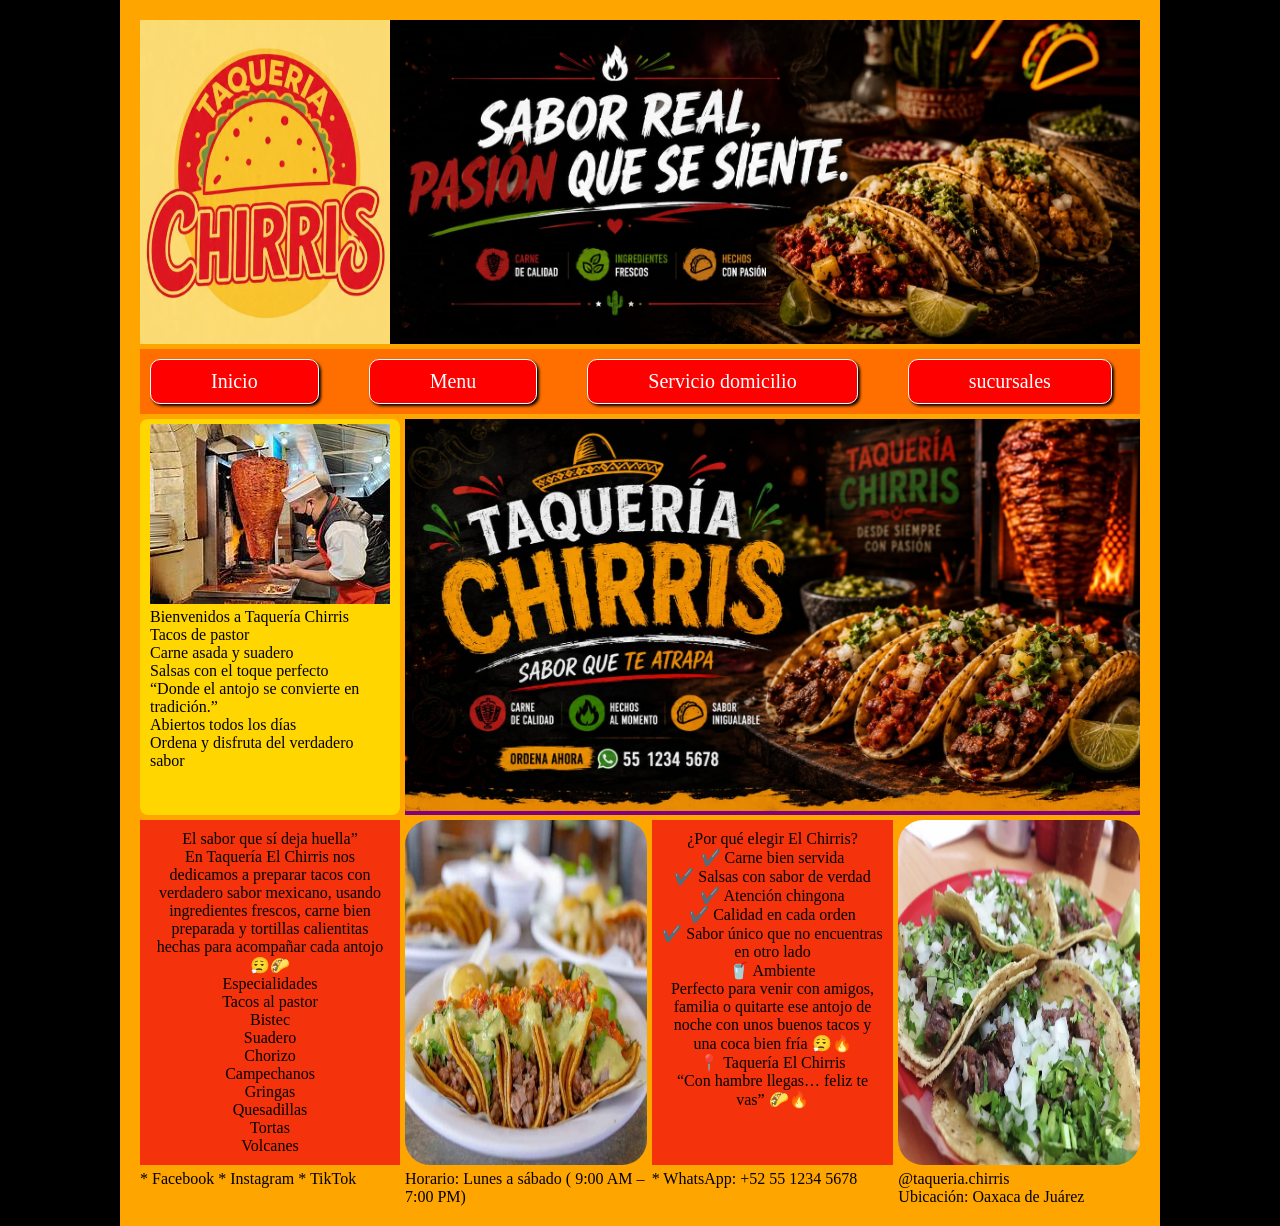
<file: index.html>
<!DOCTYPE html>
<html>
<head>
	
	<link rel="stylesheet"  type="text/css"href="css/estilos.css">
	<meta charset="utf-8">
	<meta name="viewport" content="width=device-width, initial-scale=1.0">
	<title>TAQUERIA CHIRRIS</title>
</head>
<body>
     <div class="contenedor">
     	<header class="cabecera">
     		<div class="logo"><img src="imagenes/logo.jpeg"></div>
     		<div class="banner"><img src="imagenes/banner.jpeg"></div>
     	
          </header>

     	<nav class="menu">
               <div class="hamburguesa" id="hamburguesa">
                    <span class="barra"></span>
                    <span class="barra"></span>
                    <span class="barra"></span>
               </div>

               <ul class="menulista" id="menulista">
                    <li class="menuitem"><a href="index.html" class="menulink">Inicio</a></li>
                     <li class="menuitem"><a href="html/menu.html" class="menulink">Menu</a></li>
                      <li class="menuitem"><a href="html/Servicio.html" class="menulink">Servicio domicilio</a></li>
                       <li class="menuitem"><a href="html/sucursales.html" class="menulink">sucursales</a></li>
          </ul>
     	</nav>
          <aside class="lateral">
               <img src="imagenes/barra.jpg">
               <p>Bienvenidos a Taquería Chirris</p>
<p> Tacos de pastor</p>
<p>Carne asada y suadero</p>
<p>Salsas con el toque perfecto</p>
<p>“Donde el antojo se convierte en tradición.”</p>
<p>Abiertos todos los días</p>
<p> Ordena y disfruta del verdadero sabor </p>
          </aside>

     	<main class="principal"> 
     		<section class="seccion1">
     			<img src="imagenes/imagenprincipal.jpeg">
     		</section>
     			</main>

     			<div class="minis">
     			<p>El sabor que sí deja huella”</p>
<p>En Taquería El Chirris nos dedicamos a preparar tacos con verdadero sabor mexicano, usando ingredientes frescos, carne bien preparada y tortillas calientitas hechas para acompañar cada antojo 😮‍💨🌮</p>
<p>Especialidades</p>
<p>Tacos al pastor</p>
<p>Bistec</p>
<p>Suadero</p>
<p>Chorizo</p>
<p>Campechanos</p>
<p>Gringas</p>
<p>Quesadillas</p>
<p>Tortas</p>
<p>Volcanes</p>
     	
          	</div>
     		<div class="miniimagen">
               <img src="imagenes/imagen1.jpg">
     		
     		</div>
               <div class="minis">
                    
               <p>¿Por qué elegir El Chirris?</p>
<p>✔️ Carne bien servida</p>
<p>✔️ Salsas con sabor de verdad</p>
<p>✔️ Atención chingona</p>
<p>✔️ Calidad en cada orden</p>
<p>✔️ Sabor único que no encuentras en otro lado</p>
<p>🥤 Ambiente</p>
<p>Perfecto para venir con amigos, familia o quitarte ese antojo de noche con unos buenos tacos y una coca bien fría 😮‍💨🔥</p>
<p>📍 Taquería El Chirris</p>
<p>“Con hambre llegas… feliz te vas” 🌮🔥</p>

               </div>
               
               <div class="miniimagen">
               <img src="imagenes/imagen2.jpg">
               
               </div>
     	

     		 
                

<div>
* Facebook
* Instagram
* TikTok
</div>
<div> Horario: Lunes a sábado ( 9:00 AM – 7:00 PM) 
</div>
<div>* WhatsApp: +52 55 1234 5678</div>
    <div> @taqueria.chirris<div> Ubicación: Oaxaca de Juárez</div>
</footer>
     </div>



 </body>
</html>
<script>
     const hamburguesa = document.getElementById("hamburguesa");
     const menulista = document.getElementById("menulista");
     hamburguesa.addEventListener("click",() =>{
          hamburguesa.classList.toggle("active");
          menulista.classList.toggle("active");
     });
</script>
</file>
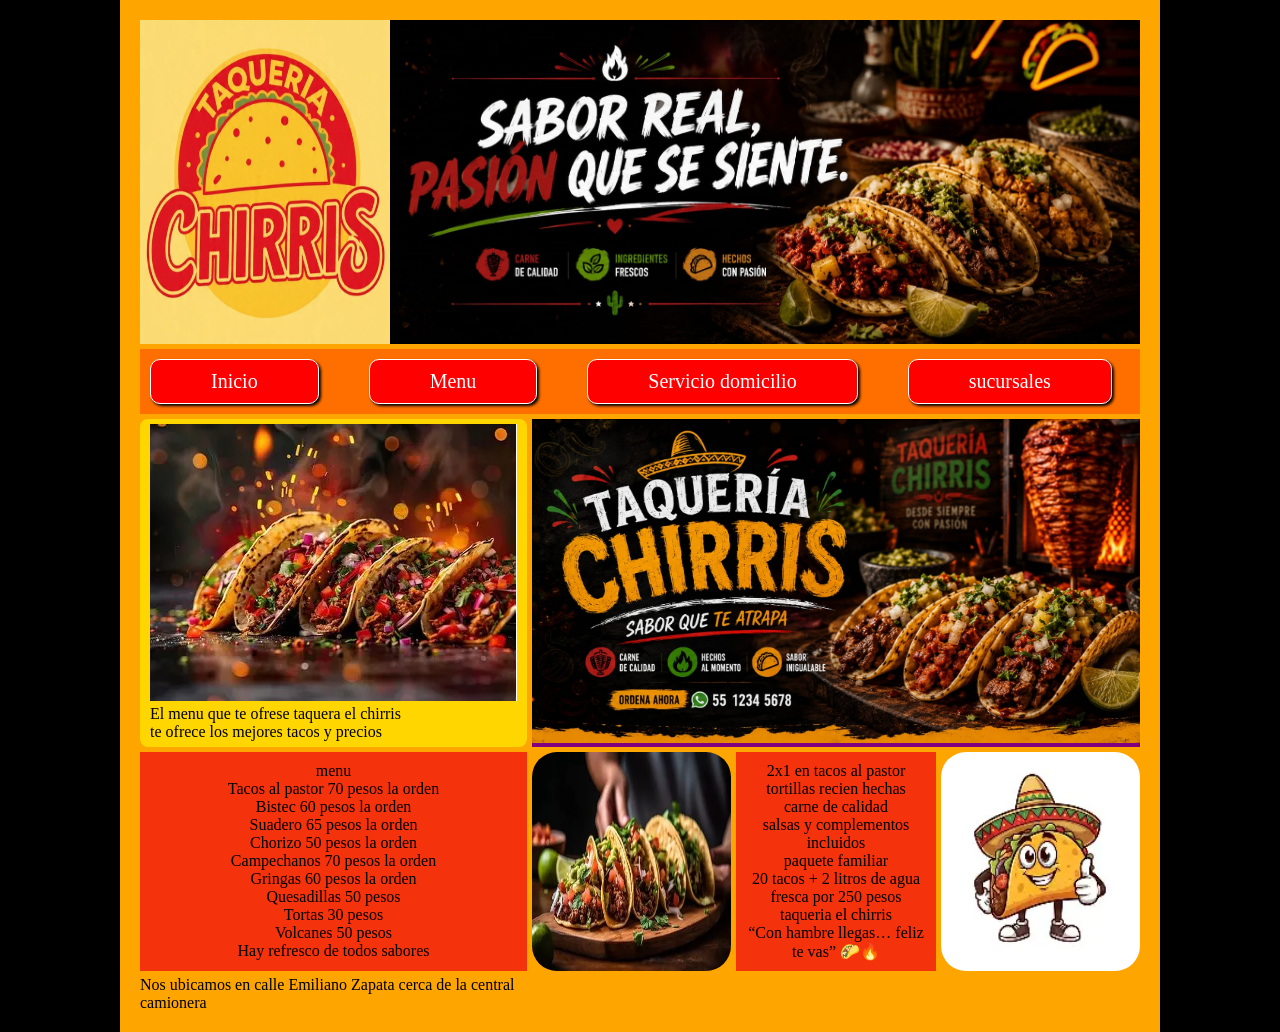
<file: html/menu.html>
<!DOCTYPE html>
<html>
<head>
	
	<link rel="stylesheet" href="../css/estilos.css">
	<meta charset="utf-8">
	<meta name="viewport" content="width=device-width, initial-scale=1">
	<title>menu</title>
</head>
<body>
     <div class="contenedor">
     	<header class="cabecera">
     		
     		<div class="logo"><img src="../imagenes/logo.jpeg"></div>
               <div class="banner"><img src="../imagenes/banner.jpeg"></div>
     	
          </header>

     	<nav class="menu">
               <div class="hamburguesa" id="hamburguesa">
                    <span class="barra"></span>
                    <span class="barra"></span>
                    <span class="barra"></span>
               </div>

               <ul class="menulista" id="menulista">
                    <li class="menuitem"><a href="../index.html" class="menulink">Inicio</a></li>
                     <li class="menuitem"><a href="../html/menu.html" class="menulink">Menu</a></li>
                      <li class="menuitem"><a href="../html/Servicio.html" class="menulink">Servicio domicilio</a></li>
                       <li class="menuitem"><a href="../html/sucursales.html" class="menulink">sucursales</a></li>
          </ul>
     	</nav>
          <aside class="lateral">
               <img src="../imagenes/taco2.webp">
               <p>El menu que te ofrese taquera el chirris</p>
<p> te ofrece los mejores tacos y precios</p>

          </aside>

     	<main class="principal"> 
     		<section class="seccion1">
     			<img src="../imagenes/imagenprincipal.jpeg">
     		</section>
     			</main>

     			<div class="minis">

<p>menu</p>
<p>Tacos al pastor 70 pesos la orden</p>
<p>Bistec 60 pesos la orden </p>
<p>Suadero 65 pesos la orden </p>
<p>Chorizo 50 pesos la orden </p>
<p>Campechanos 70 pesos la orden </p>
<p>Gringas 60 pesos la orden </p>
<p>Quesadillas 50 pesos</p>
<p>Tortas 30 pesos</p>
<p>Volcanes 50 pesos</p>
<p>Hay refresco de todos sabores</p>
     	
          	</div>
     		<div class="miniimagen">
               <img src="../imagenes/taco3.webp">
     		
     		</div>
               <div class="minis">
                    
          
<p>2x1 en tacos al pastor</p>
<p>tortillas recien hechas</p>
<p>carne de calidad</p>
<p>salsas y complementos incluidos</p>
<p>paquete familiar</p>
<p>20 tacos + 2 litros de agua fresca por 250 pesos</p>
<p>taqueria el chirris</p>
<p>“Con hambre llegas… feliz te vas” 🌮🔥</p>

               </div>
               
               <div class="miniimagen">
               <img src="../imagenes/taco4.webp">
               
               </div>
     	

     		 
                

<div>
Nos ubicamos en calle Emiliano Zapata cerca de la central camionera

</div>


               </footer>
     	</div>
             




<script>
     const hamburguesa = document.getElementById("hamburguesa");
     const menulista = document.getElementById("menulista");
     hamburguesa.addEventListener("click",() =>{
          hamburguesa.classList.toggle("active");
          menulista.classList.toggle("active");
     });
</script>
</body>
</html>
</file>
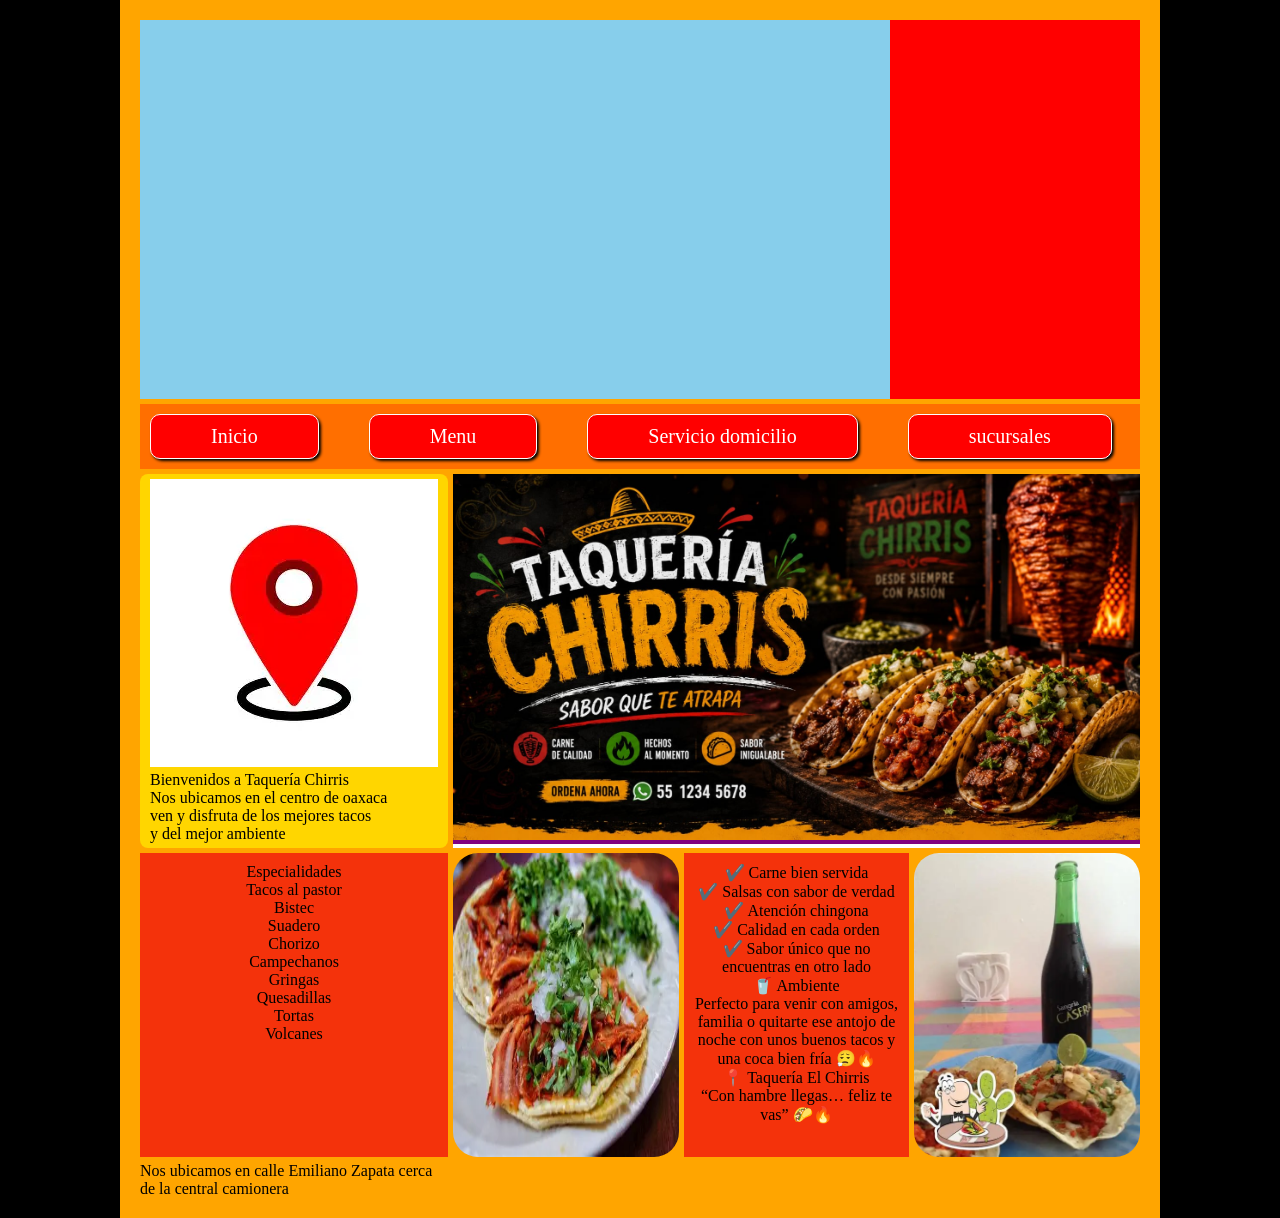
<file: html/sucursales.html>
<!DOCTYPE html>
<html>
<head>
	
	<link rel="stylesheet" href="../css/estilos.css">
	<meta charset="utf-8">
	<meta name="viewport" content="width=device-width, initial-scale=1">
	<title>sucursales</title>
</head>
<body>
     <div class="contenedor">
     	<header class="cabecera">
     		
     		<div class="banner"><video autoplay muted loop src="../video/animacion taqueria.mp4"></video></div>
     	
          </header>

     	<nav class="menu">
               <div class="hamburguesa" id="hamburguesa">
                    <span class="barra"></span>
                    <span class="barra"></span>
                    <span class="barra"></span>
               </div>

               <ul class="menulista" id="menulista">
                    <li class="menuitem"><a href="../index.html" class="menulink">Inicio</a></li>
                     <li class="menuitem"><a href="../html/menu.html" class="menulink">Menu</a></li>
                      <li class="menuitem"><a href="../html/Servicio.html" class="menulink">Servicio domicilio</a></li>
                       <li class="menuitem"><a href="../html/sucursales.html" class="menulink">sucursales</a></li>
          </ul>
     	</nav>
          <aside class="lateral">
               <img src="../imagenes/ubicacion.webp">
               <p>Bienvenidos a Taquería Chirris</p>
<p> Nos ubicamos en el centro de oaxaca</p>
<p>ven y disfruta de los mejores tacos</p>
<p>y del mejor ambiente </p>

          </aside>

     	<main class="principal"> 
     		<section class="seccion1">
     			<img src="../imagenes/imagenprincipal.jpeg">
     		</section>
     			</main>

     			<div class="minis">

<p>Especialidades</p>
<p>Tacos al pastor</p>
<p>Bistec</p>
<p>Suadero</p>
<p>Chorizo</p>
<p>Campechanos</p>
<p>Gringas</p>
<p>Quesadillas</p>
<p>Tortas</p>
<p>Volcanes</p>
     	
          	</div>
     		<div class="miniimagen">
               <img src="../imagenes/taco.webp">
     		
     		</div>
               <div class="minis">
                    
          
<p>✔️ Carne bien servida</p>
<p>✔️ Salsas con sabor de verdad</p>
<p>✔️ Atención chingona</p>
<p>✔️ Calidad en cada orden</p>
<p>✔️ Sabor único que no encuentras en otro lado</p>
<p>🥤 Ambiente</p>
<p>Perfecto para venir con amigos, familia o quitarte ese antojo de noche con unos buenos tacos y una coca bien fría 😮‍💨🔥</p>
<p>📍 Taquería El Chirris</p>
<p>“Con hambre llegas… feliz te vas” 🌮🔥</p>

               </div>
               
               <div class="miniimagen">
               <img src="../imagenes/taco1.webp">
               
               </div>
     	

     		 
                

<div>
Nos ubicamos en calle Emiliano Zapata cerca de la central camionera

</div>


               </footer>
     	</div>
             




<script>
     const hamburguesa = document.getElementById("hamburguesa");
     const menulista = document.getElementById("menulista");
     hamburguesa.addEventListener("click",() =>{
          hamburguesa.classList.toggle("active");
          menulista.classList.toggle("active");
     });
</script>
</body>
</html>
</file>
<file: css/estilos.css>
*{
	margin:0px;
	padding:0px;
}
body{
	background-color: black;
}
.contenedor{
	background-color: orange;
	width: 90%;
	padding: 20px;
	max-width: 1000px;
	margin: auto;
	display: grid;
	grid-gap: 5px;
	grid-template-columns: repeat(4, 1fr);
	
}

.cabecera{
	background-color: red;
	display: grid;
	grid-template-columns: repeat(4, 1fr);
	grid-column: span 4;
}
.logo{
	background-color: #00FF00;
	grid-column: span 1;
}
.logo img{
	height: 100%;
	width: 100%;
}
.banner{
	background-color: skyblue;
	grid-column: span 3;
}
.banner img{
	height: 100%;
	width: 100%;
}
.video{
	grid-column:span 4 ;
}
.banner video{
	width: 100%;
}
.menu{
	background-color: #FF6F00;
	grid-column: span 4;
	display: flex;
	text-align: center;
	align-items: center;

}

.menulista{
	list-style: none;
	padding: 0px;
	display: flex;
	gap: 30px;
}
.menulink{
	text-decoration: none;
	color:#FFF;
	font-size: 20px;
	border: 1px solid;
	background-color: red;
	padding: 10px 60px;
	border-radius: 10px;
	box-shadow: 2px 2px 3px #000;
	display: block;
	margin: 10px;
}

.menulista a:hover{
background-color: #F54927;
font-weight: bolder;
transition-duration: 1s;
}

.lateral{
    background-color: #FFD600;
    grid-row: span 2;
    padding: 5px 10px;
    border-radius: 8px;
}

.principal{
	background-color: #FFF;
    grid-column: span 3;
    grid-row: span 2;
}
.seccion1{
	background-color: purple;
	
	grid-row: span 2;
}
.seccion1 img{
	height: 100%;
	width: 100%;
}

.minis{
	background-color: #F4320B;
	grid-column: span 1;
	text-align: center;
	padding: 10px;
}
.miniimagen img{
	height: 100%;
	width: 100%;
	border-radius: 25px;
}
.miniimagen{
	grid-column: span 1;
}

.pie{
	background-color: black;
	grid-column: span 3;
	text-align: center;
	display: grid;
	grid-template-columns:repeat(3, 1fr);

}
.hamburguesa{
	display: none;
	cursor: pointer;
}

.barra{
	display: block;
	width: 25px;
	height: 3px;
	margin: 5px auto;
	background-color: #ecf0f1;
}



@media (max-width: 768px){

.contenedor{
	grid-template-columns:repeat(4, 1fr);
	width: 98%;
	padding: 5px;
}

.cabecera{
	grid-template-columns:repeat(4, 1fr);
}
.logo{
	grid-column:span 4;
	text-align: center;
}
.banner{
	grid-column: span 4;
}
.principal{
grid-column: span 4;
}
.lateral{
	grid-column: span 4;
}
.minis{
	grid-column: span 2;
	display: none;
}
.miniimagen{
	grid-column: span 2;
	display: none;
}
.pie{
	grid-template-columns: repeat(4, 1fr);
}
.pie div{
	grid-column: span 4;
}
.menu{
	display: flex;
	flex-direction: column;
	background-color: red;
	text-align: center;
.hamburguesa{
	display: block;
	cursor: pointer;
}

.hamburguesa .barra{
	display: block;
	width: 25px;
	margin: 5px auto;
	background-color: white;
	transition: 0.3s;
}
.hamburguesa.active .barra:nth-child(1){
	transform: translateY(8px) rotate(45deg);
}
.hamburguesa.active .barra:nth-child(2){
	opacity: 0;
}
.hamburguesa.active .barra:nth-child(3){
	transform: translateY(-8px) rotate(-45deg);
}

.menulista{
	display: none;
	position: adsolute;
	top: 70px;
	left: -100%;
	flex-direction: column;
	background-color: red;
	transition: 0.25;
	padding: 20px 0;
}
.menulista.active{
	display: block;
left:0;
}
.menulista li{


	margin:15px 0;
}
</file>
